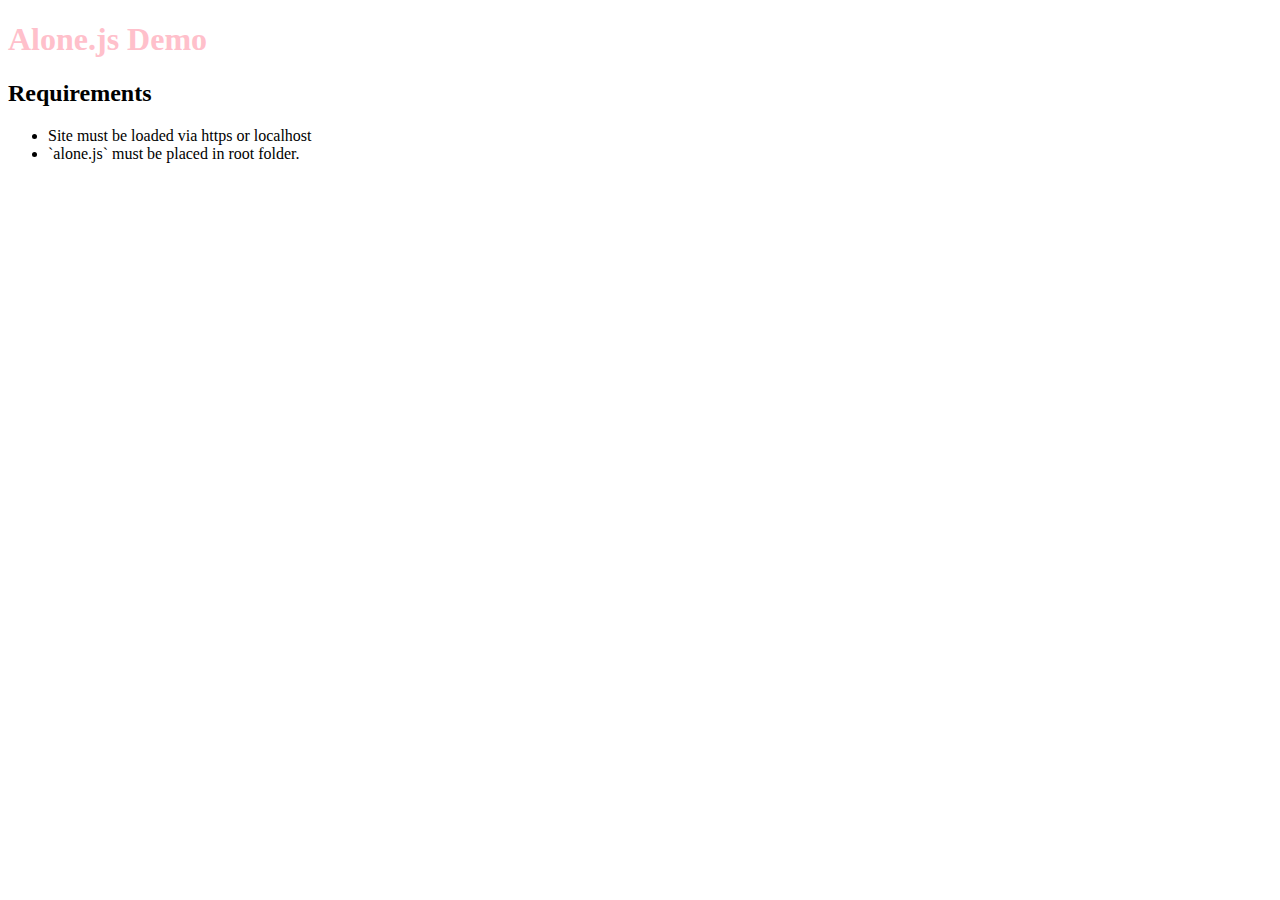
<file: index.html>
<!DOCTYPE html>
<html lang="en">
  <head>
    <meta charset="utf-8">
    <title>Alone.js Offline Demo</title>
    <link href="./css/demo.css" rel="stylesheet">
    <script src="./alone.js"></script>
    <script src="./js/lib/jquery.min.js"></script>
    <script src="./js/demo.js"></script>
  </head>
  <body>
    <h1>Alone.js Demo</h1>
    <h2>Requirements</h2>
    <ul>
      <li>Site must be loaded via https or localhost</li>
      <li>`alone.js` must be placed in root folder.</li>
    </ul>
  </body>
</html>
</file>
<file: css/demo.css>
h1{
  color:pink;
}
</file>
